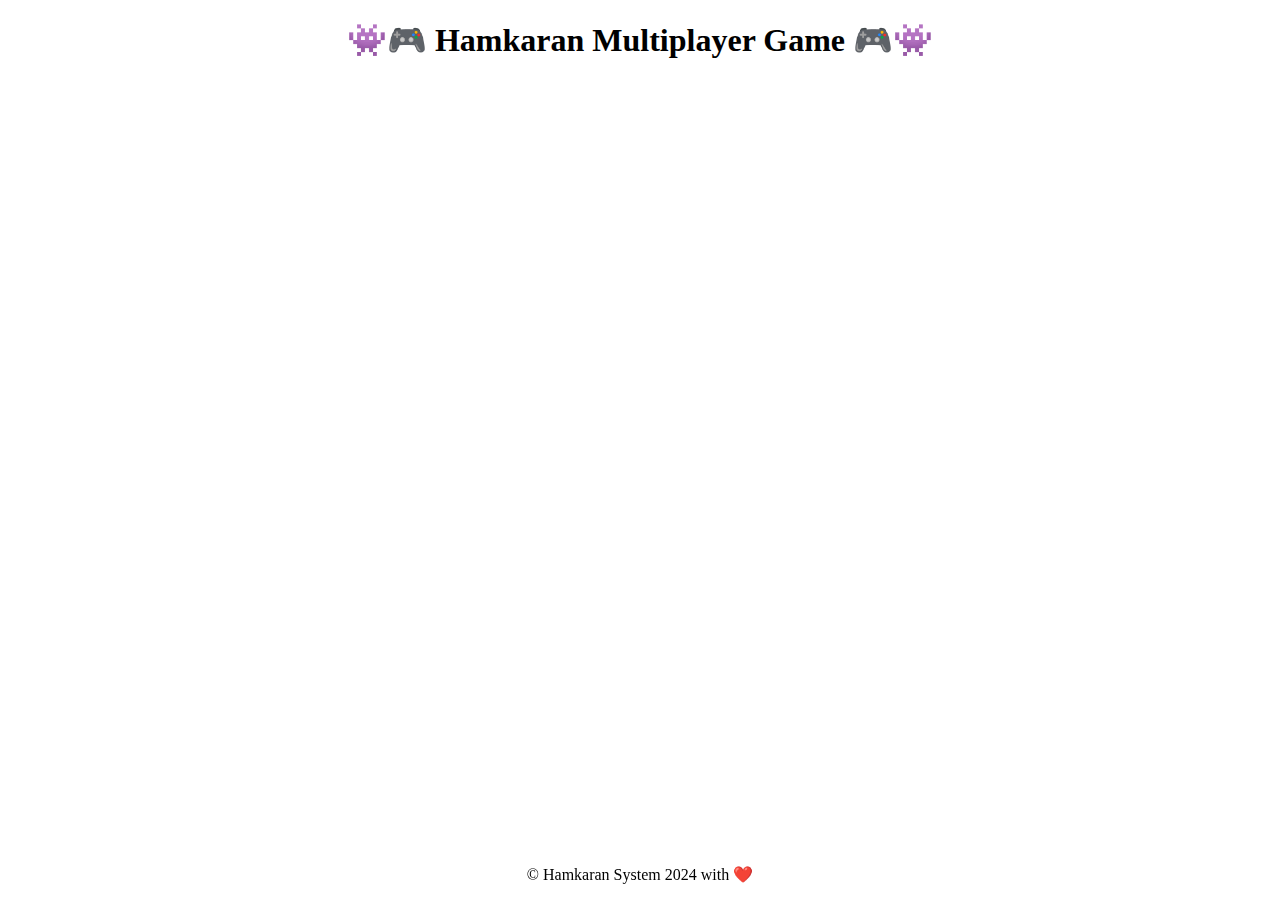
<file: hamkaran-system-game/index.html>
<!DOCTYPE html>
<html lang="en">
<head>
    <meta charset="UTF-8"/>
    <meta name="viewport" content="width=device-width, initial-scale=1.0"/>
    <title>Hamkaran Game</title>
    <link rel="stylesheet" href="./style.css"/>

</head>
<body>
<header>
    <h1>👾🎮 Hamkaran Multiplayer Game 🎮👾</h1>
</header>

<main>
    <div class="team" id="TEAM_ID"></div>
    <h2 class="status"></h2>
</main>

<footer>
    <p>© Hamkaran System 2024 with ❤️</p>
</footer>

<script src="./index.js"></script>
</body>
</html>
</file>
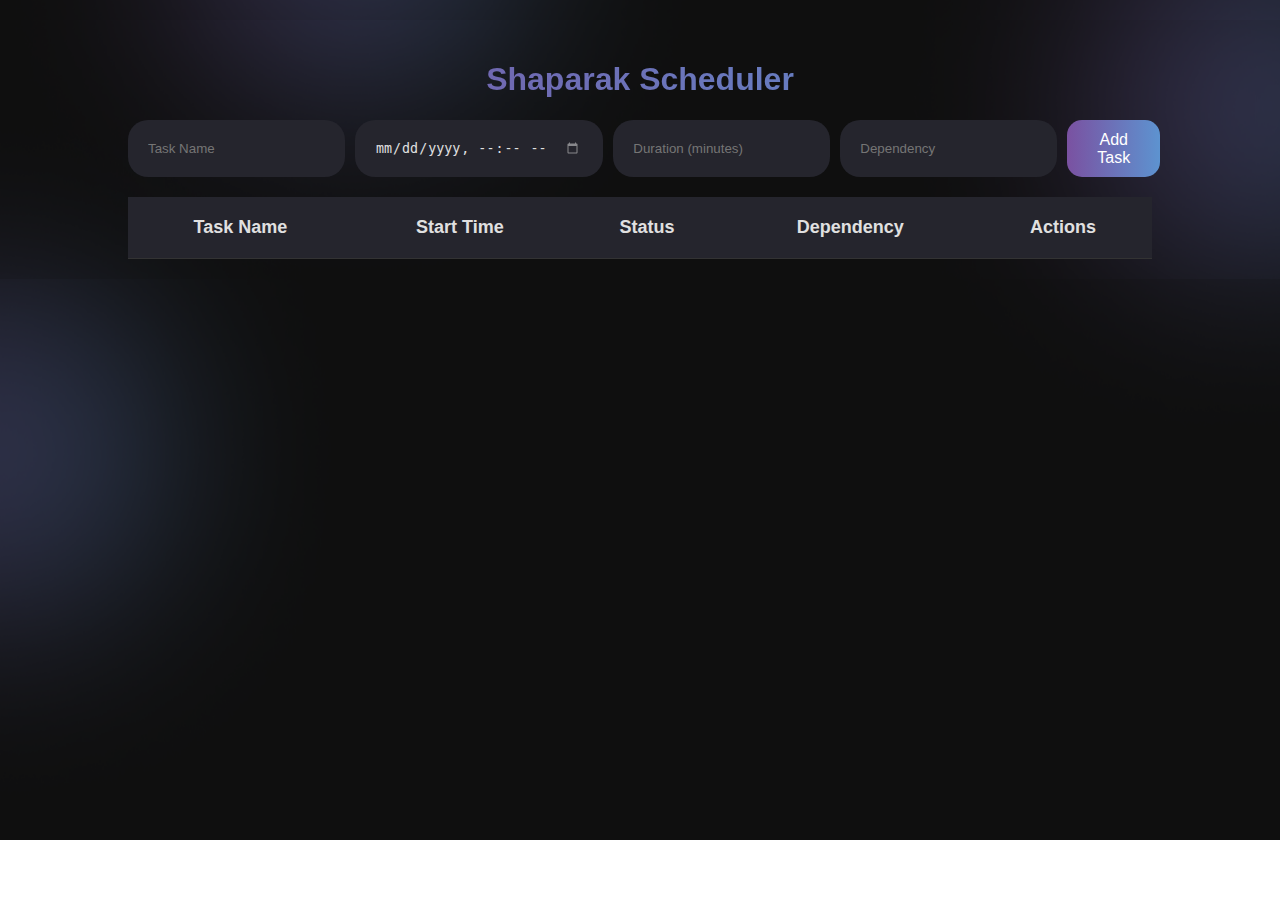
<file: quera-front-competion-todo/index.html>
<!DOCTYPE html>
<html lang="fa">

<head>
    <meta charset="UTF-8">
    <title>Shaparak Task Scheduler</title>
    <link rel="stylesheet" href="styles.css">
    <link rel="stylesheet" href="https://cdnjs.cloudflare.com/ajax/libs/font-awesome/4.7.0/css/font-awesome.min.css">
</head>

<body dir="">
    <div class="container">
        <h1>Shaparak Scheduler</h1>
        <form id="taskForm">
            <input type="text" id="taskName" placeholder="Task Name" required>
            <input type="datetime-local" id="taskTime" required>
            <input type="number" id="taskDuration" placeholder="Duration (minutes)" required>
            <input type="text" id="taskDependency" placeholder="Dependency">
            <button type="submit">Add Task</button>
        </form>

        <table id="taskTable">
            <thead>
                <tr>
                    <th>Task Name</th>
                    <th>Start Time</th>
                    <th>Status</th>
                    <th>Dependency</th>
                    <th>Actions</th>
                </tr>
            </thead>
            <tbody id="taskList">
            </tbody>
        </table>
    </div>
    <script src="script.js"></script>
</body>

</html>
</file>
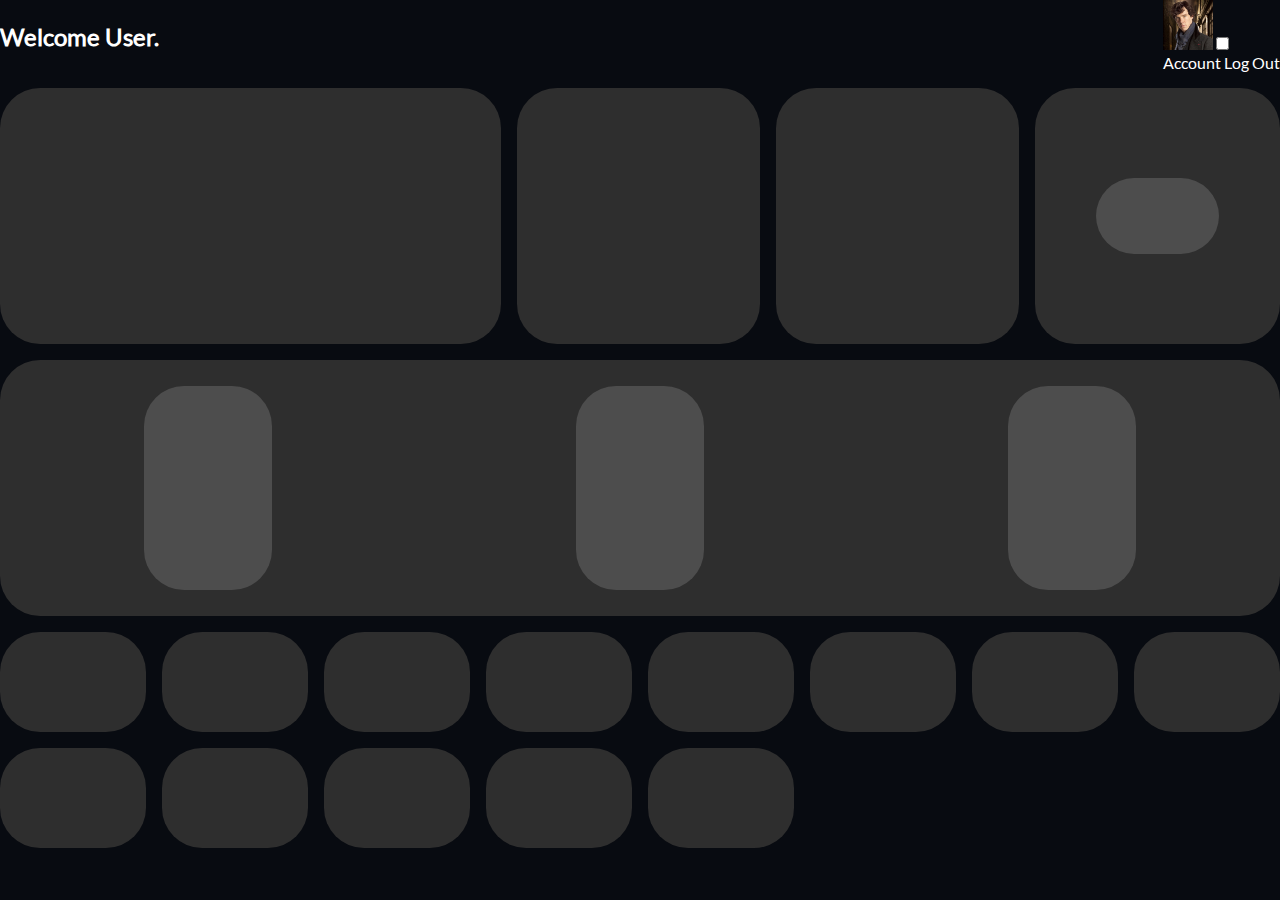
<file: code-start-vezarat-defa/main.html>
<!DOCTYPE html>
<html lang="en">
<head>
    <meta charset="UTF-8">
    <meta name="viewport" content="width=device-width, initial-scale=1.0">
    <link rel="stylesheet" href="style.css">
    <link rel="stylesheet" href="fonts.css">
    <title>Codestar Layout & CSS</title>
</head>
<body>
<div class="body-wrapper">
    <div class="body-container">
        <section class="header">
            <div>
                <label for="dropdown-checkbox">
                    <img src="assets/images/profile.jpg" width="50" height="50">
                </label>
                <input type="checkbox" id="dropdown-checkbox">
                <div class="dropdown-content">
                    <span>Account</span>
                    <span>Log Out</span>
                </div>
            </div>
            <h2>Welcome User.</h2>
        </section>

        <section class="top-section">
            <div id="lt"></div>
            <section id="m">
                <div id="mt"></div>
                <div id="mb"></div>
            </section>
            <div id="rt">
                <div id="rm"></div>
            </div>
        </section>
        <section class="top-middle-section">
            <div></div>
            <div></div>
            <div></div>
        </section>
        <section class="grid-layout">
            <div></div>
            <div></div>
            <div></div>
            <div></div>
            <div></div>
            <div></div>
            <div></div>
            <div></div>
            <div></div>
            <div></div>
            <div></div>
            <div></div>
            <div></div>
        </section>
    </div>
</div>
</body>
</html>
</file>
<file: hamkaran-system-game/style.css>
* {
    font-family: "Times New Roman", Times, serif;
    text-align: center;
}

th {
    font-size: larger;
}

td {
    font-size: large;
}

table {
    width: 90%;
    border: 1px solid;
    border-collapse: collapse;
}

tr {
    border-bottom: 1px solid black;
}

table tr:nth-child(2n+2) {
    background: rgb(235, 235, 235);
}

.team {
    display: flex;
    flex-direction: row;
    align-items: baseline;
    justify-content: space-between;
}

.teams {
    min-width: 45%;
    display: flex;
    flex-direction: column;
    justify-content: center;
    align-items: center;
}

footer {
    position: fixed;
    bottom: 0;
    right: 0;
    width: 100%;
}

.status {
    margin-top: 100px;
}
</file>
<file: quera-front-competion-todo/styles.css>
body,
html {
    margin: 0;
    padding: 0;
    font-family: Arial, sans-serif;
    background-image: url(assets/bg.png);
    background-repeat: no-repeat;
    background-size: cover;
}

.container {
    width: 80%;
    margin: 20px auto;
    padding: 20px;
}

h1 {
    text-align: center;
    background: linear-gradient(to right, #7A51A1, #5D93D0);
    -webkit-background-clip: text;
    background-clip: text;
    -webkit-text-fill-color: transparent;
}

input {
    background-color: #25252D;
    color: #e0e0e0;
    border: none;
    border-radius: 20px;
    resize: none;
    padding: 20px;
    margin-right: 10px;
}

input:focus {
    outline: none;
}

#taskForm {
    display: flex;
    justify-content: space-between;
    margin-bottom: 20px;
}

input[type="datetime-local"]::-webkit-calendar-picker-indicator {
    cursor: pointer;
    border-radius: 4px;
    margin-right: 2px;
    opacity: 0.6;
    filter: invert(0.8);
}

input[type="datetime-local"]::-webkit-calendar-picker-indicator:hover {
    opacity: 1
}

#taskForm input[type="text"],
#taskForm input[type="datetime-local"] {
    flex: 1;
}

#taskList {
    list-style: none;
    padding: 0;
}

#taskList li {
    margin-bottom: 10px;
    padding: 20px;
    background-color: #25252D;
    color: #e0e0e0;
    border-radius: 8px;
    display: flex;
    justify-content: space-between;
}

button {
    background: linear-gradient(to right, #7A51A1, #5D93D0);
    color: #ffffff;
    border: none;
    border-radius: 15px;
    padding: 10px 30px;
    cursor: pointer;
    font-size: 16px;
}

button:hover {
    opacity: 0.8;
    -webkit-transition: opacity 1000ms linear;
    -moz-transition: opacity 1000ms linear;
    -o-transition: opacity 1000ms linear;
    -ms-transition: opacity 1000ms linear;
    transition: opacity 1000ms linear;
}



table {
    width: 100%;
    border-collapse: collapse;
    background-color: #25252D;
    color: #e0e0e0;
    text-align: center;
}

th,
td {
    padding: 20px;
    border-bottom: 1px solid #333;
}

th {
    border-radius: 15px 15px 0 0;
    font-size: 18px;
}

tr:last-child td {
    border-bottom: none;
}

tr:nth-child(even) {
    background-color: #292933;
}

td {
    border-radius: 8px;
}

#notifications-container {
    position: fixed;
    right: 20px;
    bottom: 20px;
    width: 300px;
    z-index: 1000;
}

.notification {
    background-color: #333;
    color: white;
    padding: 10px 20px;
    border-radius: 5px;
    box-shadow: 0 2px 6px rgba(0, 0, 0, 0.3);
    margin-top: 10px;
    animation: slideIn 0.5s forwards;
    display: flex;
    gap: 4px;
    align-items: center;
}

@keyframes slideIn {
    from {
        transform: translateY(50px);
        opacity: 0;
    }

    to {
        transform: translateY(0);
        opacity: 1;
    }
}
</file>
<file: code-start-vezarat-defa/style.css>
* {
    color: hsla(360, 100%, 100%, 1);
    margin: 0;
    padding: 0;
    box-sizing: border-box;
    font-family: Lato;
}

body {
    background-color: hsl(222, 36%, 5%);
}

.body-container {
    display: flex;
    flex-direction: column;
    gap: 1rem;
}

.header {
    display: flex;
    flex-direction: row-reverse;
    justify-content: space-between;
    align-items: center;
}


.top-section {
    display: flex;
    align-items: center;
    min-height: 16rem;
    gap: 1rem;
    flex-wrap: wrap;
}

.top-section #lt {
    flex-grow: 1;
    width: 100%;
    height: 16rem;
}

.top-section #lt, #m {
    background: #2e2e2e;
    height: 100%;
    border-radius: 2.5rem;
}

.top-section #m {
    flex-grow: 1;
    height: 16rem;
    display: flex;
    /*flex-direction: column;*/
    gap: 1rem;
    background: none;
}

.top-section #m * {
    height: 100%;
    width: 100%;
    background: #2e2e2e;
    border-radius: 2.5rem;
}

.top-section #rt {
    flex-grow: 1;
    background: #2e2e2e;
    height: 100%;
    border-radius: 2.5rem;
    display: flex;
    justify-content: center;
    align-items: center;

}

.top-section #rt #rm {
    background: #4d4d4d;
    height: 30%;
    border-radius: 2.5rem;
    width: 50%;
}

.top-middle-section {
    display: flex;
    align-items: center;
    justify-content: space-around;
    height: 16rem;
    gap: 1rem;
    background: #2e2e2e;
    border-radius: 2.5rem;
}

.top-middle-section * {
    background: #4d4d4d;
    height: 80%;
    border-radius: 2.5rem;
    width: 10%;
}

.grid-layout {
    display: grid;
    grid-template-columns: repeat(8, 1fr);
    gap: 1rem;
    height: 12rem;
    grid-auto-rows: minmax(100px, auto);

}

.grid-layout * {
    background: #2e2e2e;
    border-radius: 2.5rem;
    height: 100%;
    width: 100%;
}


/* WRITE HERE FOR LARGE SCREEN */

/* WRITE HERE FOR MOBILE SCREEN */
@media (min-width: 600px) {
    .top-section #lt {
        flex-basis: 20%;
    }

    .top-section #m {
        flex-basis: 20%;
    }

    .top-section {
        display: flex;
        align-items: center;
        height: 16rem;
        gap: 1rem;
    }
}
</file>
<file: code-start-vezarat-defa/fonts.css>
@font-face {
    font-family: Lato-Bold;
    src: url("./assets/font/Lato-Black.ttf");
}

@font-face {
    font-family: Lato;
    src: url("./assets/font/Lato-Regular.ttf");
}
</file>
